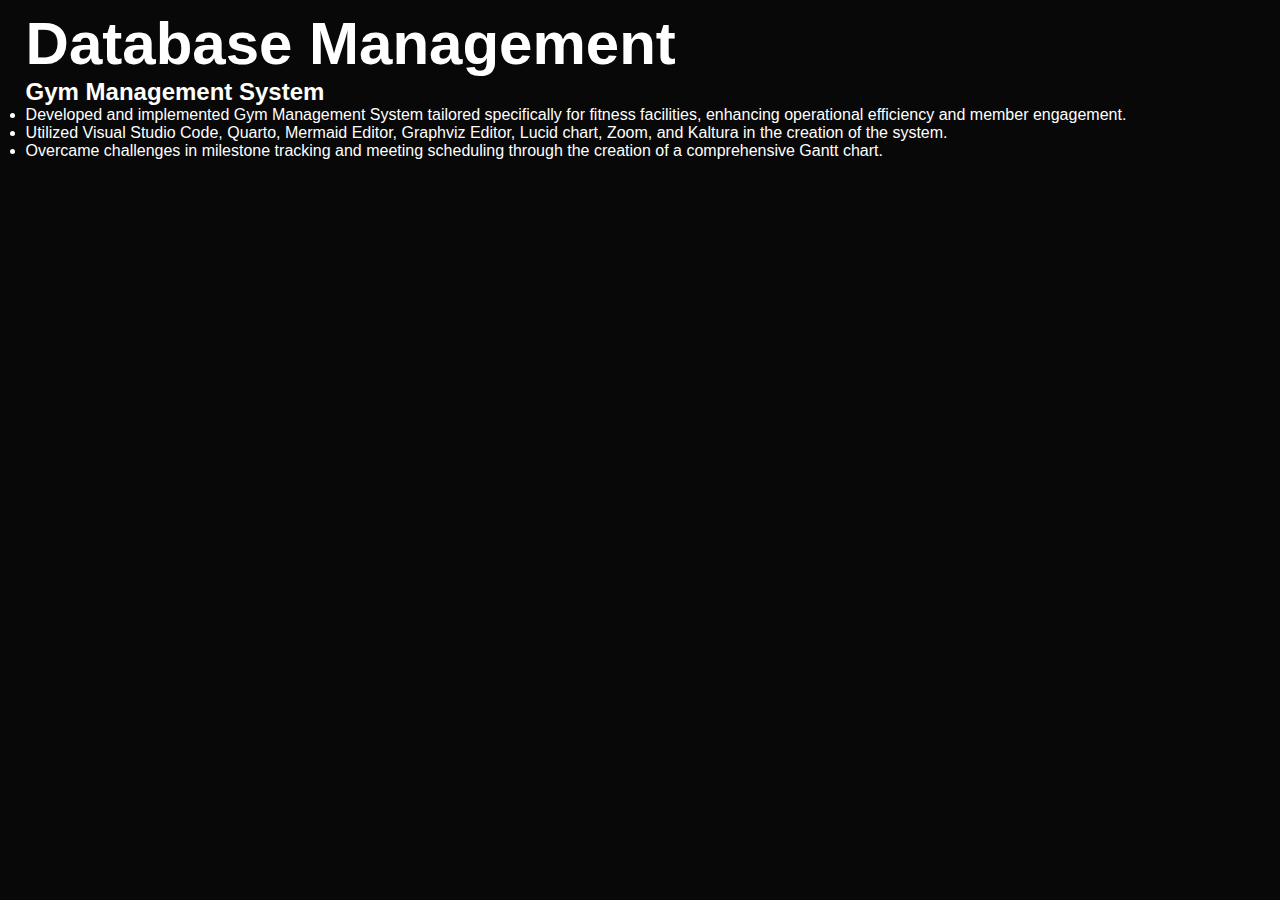
<file: database.html>
<!DOCTYPE html>
<html lang="en">
<head>
    <meta charset="UTF-8">
    <meta name="viewport" content="width=device-width, initial-scale=1.0">
    <title>Database Management</title>
    <link rel="stylesheet" href="style.css">
</head>
<body>
    <div class="container">
        <h1 class="sub-title">Database Management</h1>
        <div class="project">
            <h2>Gym Management System</h2>
            <li>Developed and implemented Gym Management System tailored specifically for fitness facilities, enhancing operational efficiency and member engagement.</li>
            <li>Utilized Visual Studio Code, Quarto, Mermaid Editor, Graphviz Editor, Lucid chart, Zoom, and Kaltura in the creation of the system.</li>
            <li>Overcame challenges in milestone tracking and meeting scheduling through the creation of a comprehensive Gantt chart.</li>
        </div>
    </div>
</body>
</html>
</file>
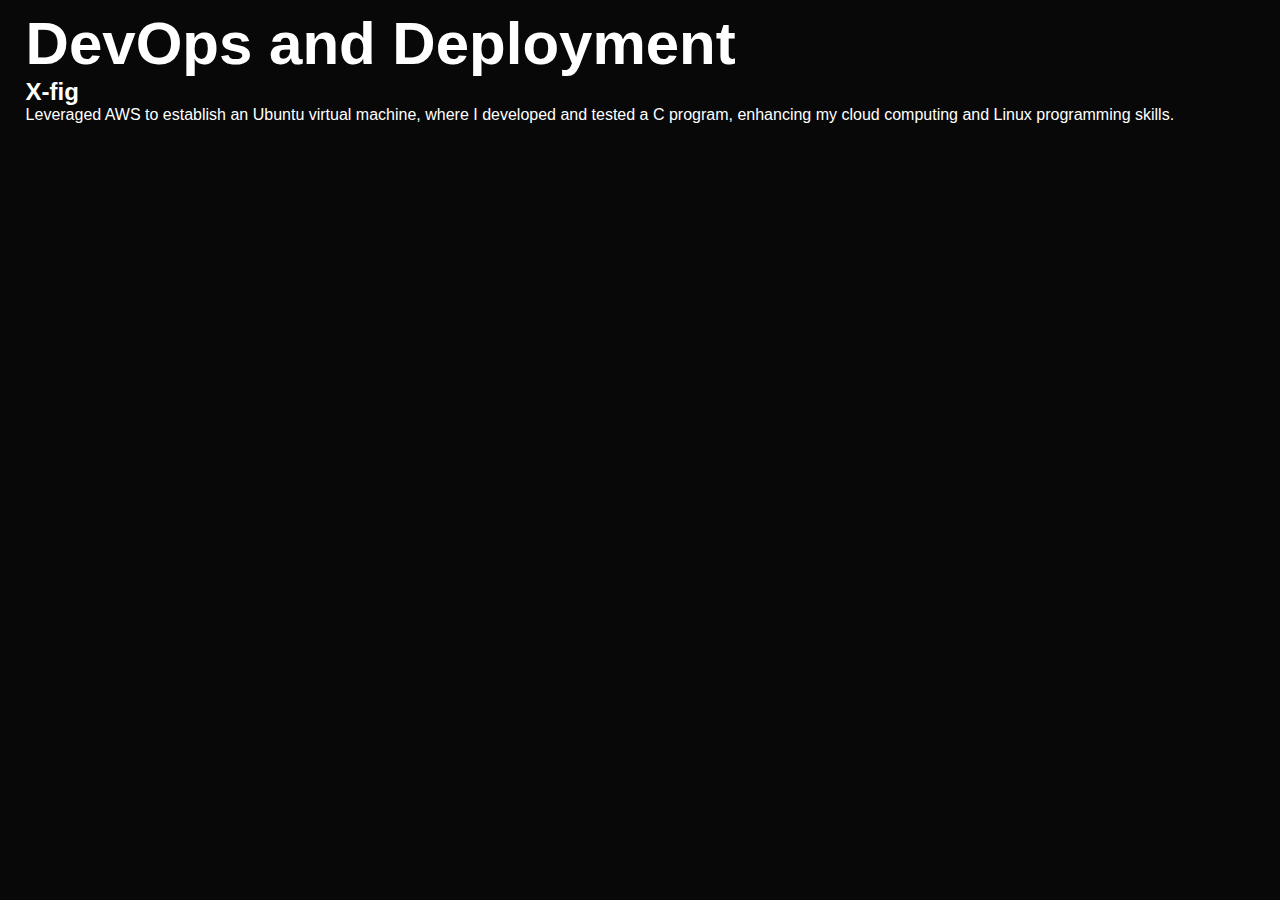
<file: deploy.html>
<!DOCTYPE html>
<html lang="en">
<head>
    <meta charset="UTF-8">
    <meta name="viewport" content="width=device-width, initial-scale=1.0">
    <title>DevOps and Deployment</title>
    <link rel="stylesheet" href="style.css">
</head>
<body>
    <div class="container">
        <h1 class="sub-title">DevOps and Deployment</h1>
        <div class="project">
            <h2>X-fig</h2>
            <p>Leveraged AWS to establish an Ubuntu virtual machine, where I developed and tested a C program, enhancing my cloud computing and Linux programming skills.</p>
        </div>
    </div>
</body>
</html>
</file>
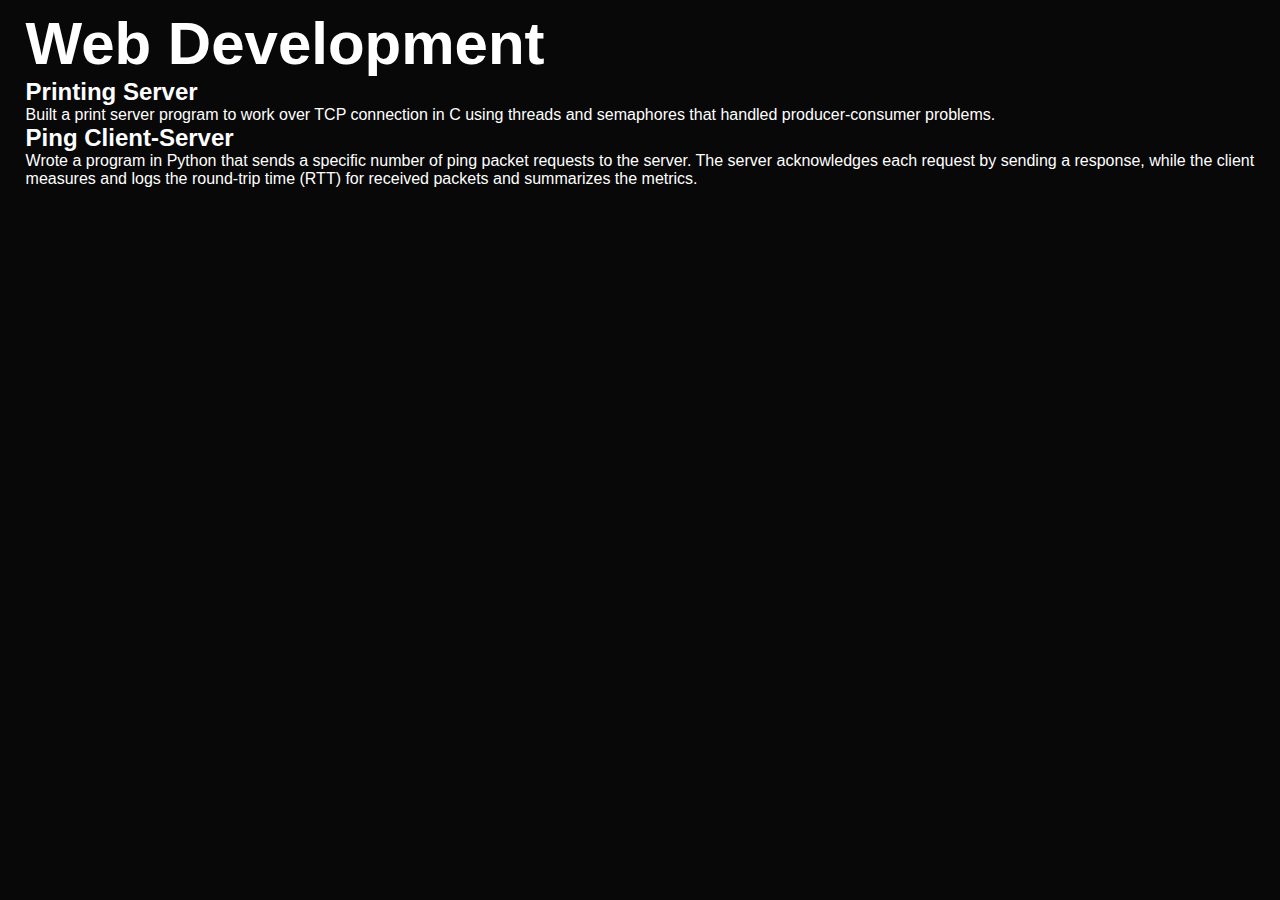
<file: web-dev.html>
<!DOCTYPE html>
<html lang="en">
<head>
    <meta charset="UTF-8">
    <meta name="viewport" content="width=device-width, initial-scale=1.0">
    <title>Web Development</title>
    <link rel="stylesheet" href="style.css">
</head>
<body>
    <div class="container">
        <h1 class="sub-title">Web Development</h1>
        <div class="project">
            <h2>Printing Server</h2>
            <p>Built a print server program to work over TCP connection in C using threads and semaphores that handled producer-consumer problems.</p>
        </div>
        <div class="project">
            <h2>Ping Client-Server</h2>
            <p>Wrote a program in Python that sends a specific number of ping packet requests to the server. The server acknowledges each request by sending a response, while the client measures and logs the round-trip time (RTT) for received packets and summarizes the metrics.</p>
        </div>
    </div>
</body>
</html>
</file>
<file: style.css>
*{
    margin: 0;
    padding: 0;
    font-family: 'Poppins', sans-serif;
    box-sizing: border-box;
}
html{
    scroll-behavior: smooth;
}
body{
    background: #080808;
    color: white;
}
#header{
    width: 100%;
    height: 100vh;
    background-image: url(images/main.JPG);
    background-size: cover;
    background-position: center;
}
.container{
    padding: 9px 2%;
}
nav{
    display: flex;
    align-items: start;
    justify-content: space-between;
    flex-wrap: wrap;
}

.logo {
    width: 400px;
}
nav ul li{
    display: inline-block;
    list-style: none;
    margin: 13px 10px;
}
nav ul li a{
    color: white;
    text-decoration: none;
    font-size: 18px;
    position: relative;
}
nav ul li a::after{
    content: '';
    width: 0;
    height: 3px;
    background: #ff004f;
    position: absolute;
    left: 0;
    bottom: -6px;
    transition: 0.5s;
}

nav ul li a:hover::after{
    width: 100%;
}
.header-text{
    margin-top: 20%;
    font-size: 30px;
}
.header-text  h1{
    font-size: 50px;
    margin-top: 20px;
}

.header-text  h1 span {
    color: #ff5c5c;
}

/*---------about----------*/
#about{
    padding: 80px 0;
    color: #ababab;
    text-align: center;
}
.row{
    display: flex;
    justify-content: space-between;
    flex-wrap: wrap;
}

.about-col-1{
    flex-basis: 35%;
}
.about-col-1 img{
   border-radius: 15px;
}

.about-col-2 {
    flex-basis: 60%; 
    text-align: center;
    margin-top: 10px; 
}

.sub-title {
    font-size: 60px;
    font-weight: 600;
    color: white;
}

.tab-titles{
    display: flex;
    justify-content: center; 
    align-items: center; 
    margin: 20px 0 40px;
}

.tab-links{
    margin-right: 50px;
    font-size: 18px;
    font-weight: 500;
    cursor: pointer;
    position: relative;
}
.tab-links::after{
    content: '';
    width: 0;
    height: 3px;
    background: #ff5c5c;
    position: absolute;
    left: 0;
    bottom: -8px;
    transition: 0.5s;
}

.tab-links.active-link::after{
    width: 50%;
}
.tab-contents ul li{
    list-style: none;
    margin: 10px 0;
}
.tab-contents ul li span{
    color: #ec8b8b;
    font-size: 18px;
}
.tab-contents{
    display: none;
}
.tab-contents.active-tab{
    display: block;
}

/*------------------services----------------*/

#services{
    padding: 30px 0;
}

.services-list{
    display: grid;
    grid-template-columns: repeat(auto-fit, minmax(250px, 1fr));
    grid-gap: 40px;
    margin-top: 50px;
}
.services-list div{
    background: #262626;
    padding: 40px;
   font-size: 13px;
   font-weight: 300; 
   border-radius: 10px;
   transition: background 0.5s, transform 0.5s;
}
.services-list div i{
    font-size: 60px;
    margin-bottom: 30px;
}
.services-list div h2{
    font-size: 30px;
    font-weight: 500;
    margin-bottom: 15px;
}
.services-list div a{
    text-decoration: none;
    color: white;
    font-size: 12px;
    margin-top: 20px;
    display: inline-block;
}
.services-list div:hover{
   background-color: #ff004f;
    transform: translateY(-10px);
}
/*----------------portfolio---------------*/
#portfolio{
    padding: 50px 0;
}
.work-list{
    display: grid;
    grid-template-columns: repeat(auto-fit, minmax(250px, 1fr));
    grid-gap: 40px;
    margin-top: 50px; 
}
.work{
    border-radius: 10px;
    position: relative;
    overflow: hidden;
}
.work img{
    width: 100%;
    border-radius: 10px;
    display: flex;
    transition: transform 0.5s;
}
.layer{
    width: 100%;
    height: 0;
    background: linear-gradient(rgba(0,0,0,0.6), #ff004f);
    border-radius: 10px;
    position: absolute;
    left: 0;
    bottom: 0;
    overflow: hidden;
    display: flex;
    align-items: center;
    justify-content: center;
    flex-direction: column;
    padding: 0 40px;
    text-align: center;
    font-size: 14px;
    transition: height 0.5s;
}
.layer  h3{
font-weight: 500;
margin-bottom: 20px;
}
.layer a{
    margin-top: 20px;
    color: #ff004f;
    text-decoration: none;
    font-size: 18px;
    line-height: 60px;
    background: #fff;
    width: 60px;
    height: 60px;
    border-radius: 50%;
    text-align: center;
}
.work:hover img{
    transform: scale(1.1);
}
.work:hover .layer{
    height: 100%; 
}
.btn{
    display: block;
    margin: 50px auto;
    width: fit-content;
    border: 1px solid #ff004f;
    padding: 14px 50px;
    border-radius: 6px;
    text-decoration: none;
    color: #fff;
    transition: background 0.5s;
}
.btn:hover{
   background: #ff004f; 
}

/*-----------contact--------------*/
.contact-left{
flex-basis: 35%;
}
.contact-right{
    flex-basis: 60%;
 }
 .contact-left p{
    margin-top: 30px;  
 }
 .contact-left p i{
    color: #ff004f;
    margin-right: 15px;
    font-size: 25px;
 }
 .social-icons{
    margin-top: 30px;
 }
 .social-icons a{
    text-decoration: 30px;
    margin-right: 15px;
    color: #ababab;
    display: inline-block;
    transition: transform 0.5s;
 }
 .social-icons a:hover{
    color: #ff004f;
    transform: translateY(-5px);
 }
 .contact-right form{
    width: 100%;
 }
 form input, form textarea{
    width: 100%;
    border: 0;
    outline: none;
    background: #262626;
    padding: 15px;
    margin: 15px 0;
    color: #fff;
    font-size: 18px;
    border-radius: 6px;
 }
 form btn2{
    padding: 14px 60px;
    font-size: 18px;
    margin-top: 20px;
    cursor: pointer;
 }
 /*--------------------resume---------------------*/
 .resume a{
    text-decoration: 30px;
    margin-right: 15px;
    color: #fff;
    display: inline-block;
 }
 .btn.btn2{
    display: inline-block;
    background: #ff004f;
 }

 /*----------copyright-----------------*/
 .copyright{
    width: 100%;
    text-align: center;
    padding: 25px 0;
    background: #262626;
    font-weight: 300;
    margin-top: 20px;
 }
 .copyright i{
    color: #ff004f;
 }

 /*--------------------css for small screens-----------*/
nav .fa-solid{
    display: none;
}

 @media only screen and (max-width: 600px){
    #header{
        background-image: url(images/main-small-screen.JPG);
    }
    .header-text{
        margin-top: 20%;
        font-size: 16px;
    }
    .header-text h1{
        margin-top: 60px;
        font-size: 30px;   
    }
    nav .fa-solid{
    display: block;
    font-size: 25px;
}
nav ul{
    background: #ff004f;
    position: fixed;
    top: 0;
    right: -200px;
    width: 200px;
    height: 100vh;
    padding-top: 50px;
    z-index: 2;
    transition: right 0.5s;
}
nav ul li{
    display: block;
    margin: 25px;
}
nav ul .fa-solid{
    position: absolute;
    top: 25px;
    left: 25px;
    cursor: pointer;
}
.sub-title{
    font-size: 40px;
}
.about-col-1, .about-col-2{
    flex-basis: 100%;
}
.about-col-1 {
    margin-bottom: 30px;
 }
 .about-col-2 {
   font-size: 14px;
 }
 .tab-links{
    font-size: 16px;
    margin-right: 20px;
 }
.contact-left, .contact-right{
    flex-basis: 100%;
}
.copyright{
    font-size: 14px;

}
 }
 #msg{
    color: #61b752;
    margin-top: -40px;
    display: block;
 }
</file>
